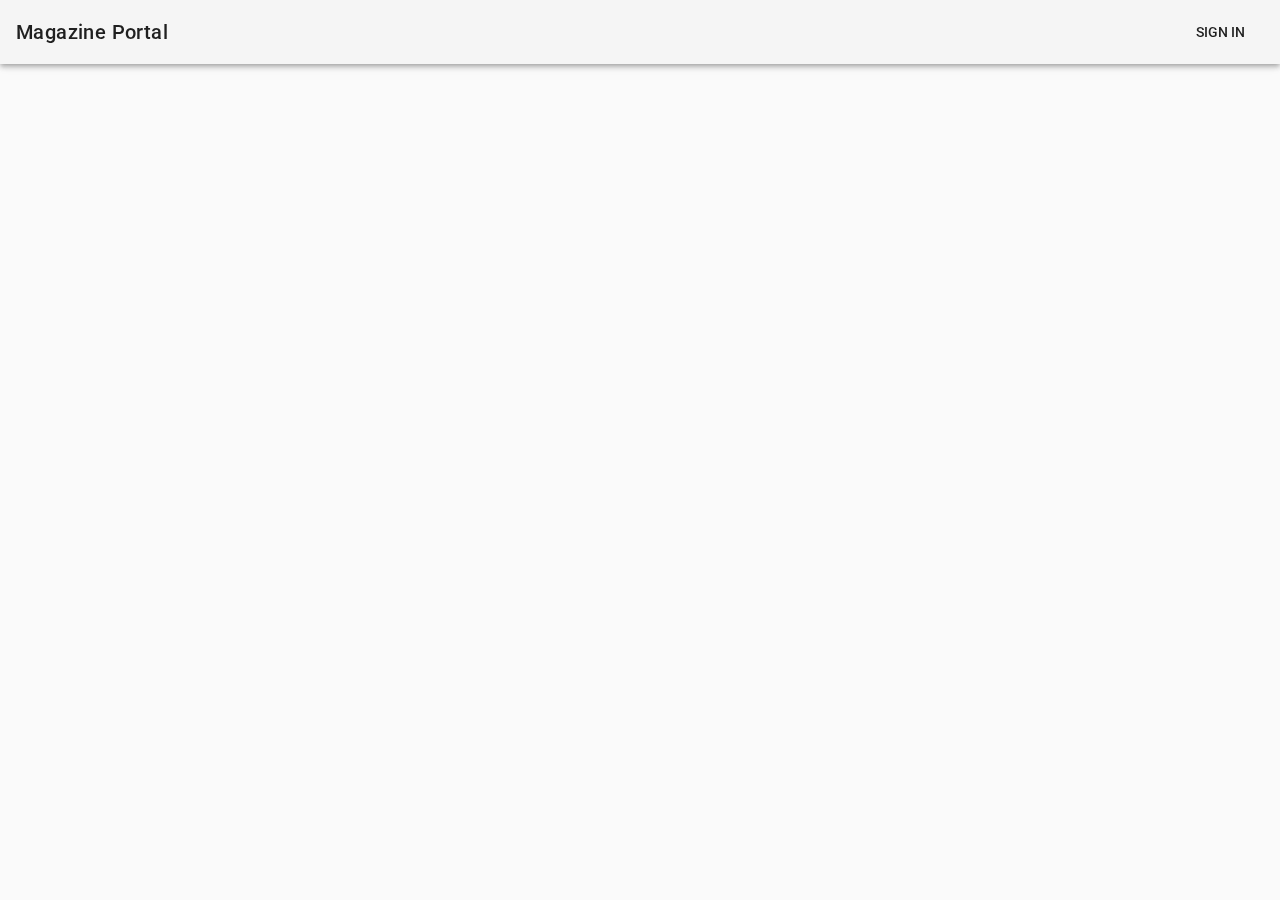
<file: index.html>
<!DOCTYPE html><html><head><meta charset=utf-8><meta name=viewport content="width=device-width,initial-scale=1"><title>firebase-magazine-portal</title><link href="https://fonts.googleapis.com/css?family=Roboto:300,400,500,700|Material+Icons" rel=stylesheet type=text/css><link href=/static/css/app.6591a2f188ef9d427895722d97d313d4.css rel=stylesheet></head><body><div id=app></div><script type=text/javascript src=/static/js/manifest.eec8e3e8be5f400a5780.js></script><script type=text/javascript src=/static/js/vendor.01515675cad2c52eb173.js></script><script type=text/javascript src=/static/js/app.35825fac9820961f5806.js></script></body></html>
</file>
